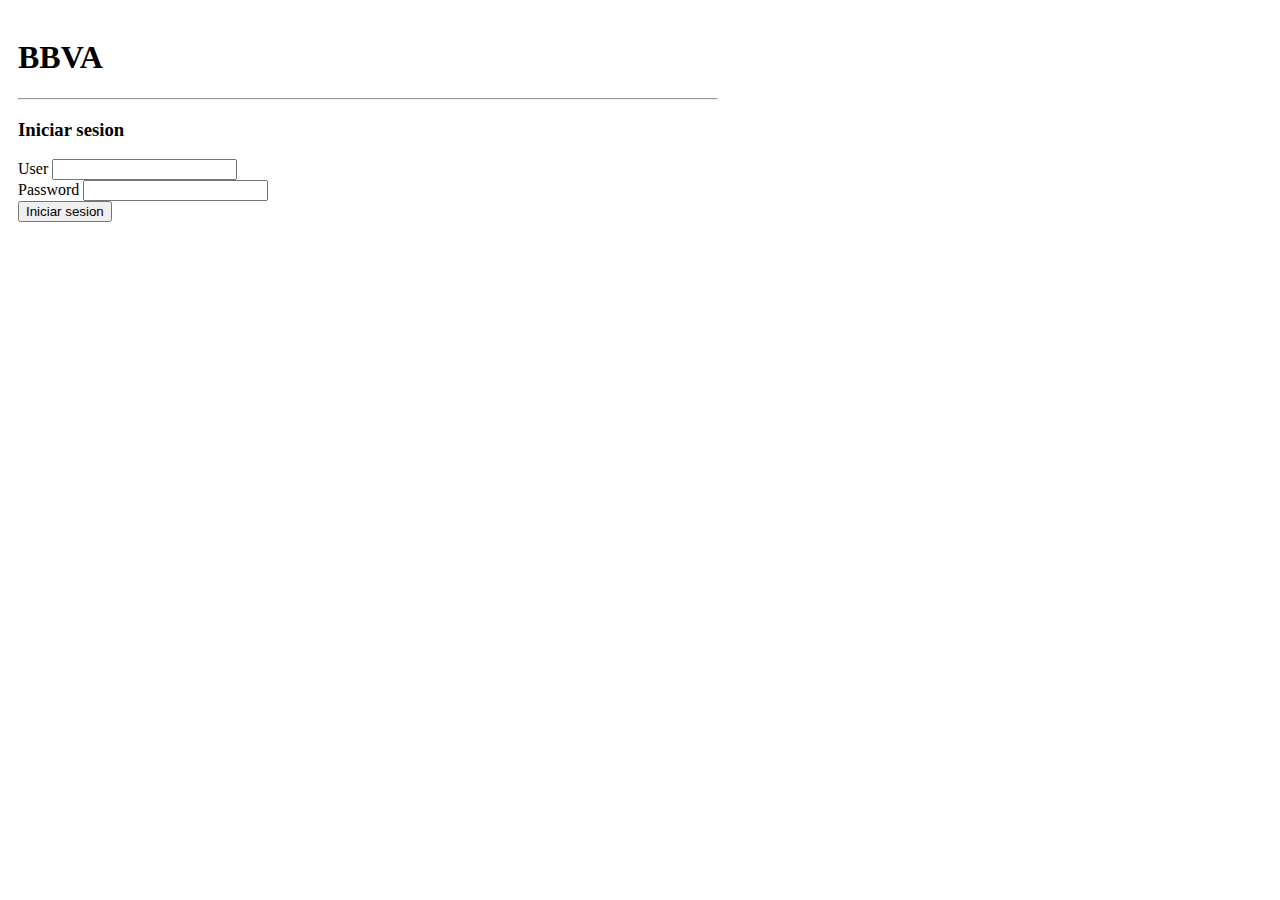
<file: index.html>
<!DOCTYPE html>
<html>
<head>
	<title>Iniciar sesion</title>
	<link href="https://cdn.jsdelivr.net/npm/bootstrap@5.0.2/dist/css/bootstrap.min.css" rel="stylesheet" integrity="sha384-EVSTQN3/azprG1Anm3QDgpJLIm9Nao0Yz1ztcQTwFspd3yD65VohhpuuCOmLASjC" crossorigin="anonymous">
	<link rel="stylesheet" type="text/css" href="estilo.css">
</head>
<body>
	<h1>BBVA</h1>
	<hr>
	<h3>Iniciar sesion</h3>
<form id="formularioInicio">
  <div class="mb-3">
    <label for="exampleInputEmail1" class="form-label">User</label>
    <input type="email" class="form-control" id="exampleInputEmail1" aria-describedby="emailHelp">
  </div>
  <div class="mb-3">
    <label for="exampleInputPassword1" class="form-label">Password</label>
    <input type="password" class="form-control" id="exampleInputPassword1">
  </div>
  <button type="submit" class="btn btn-primary">Iniciar sesion</button>
</form>
</body>
</html>
</file>
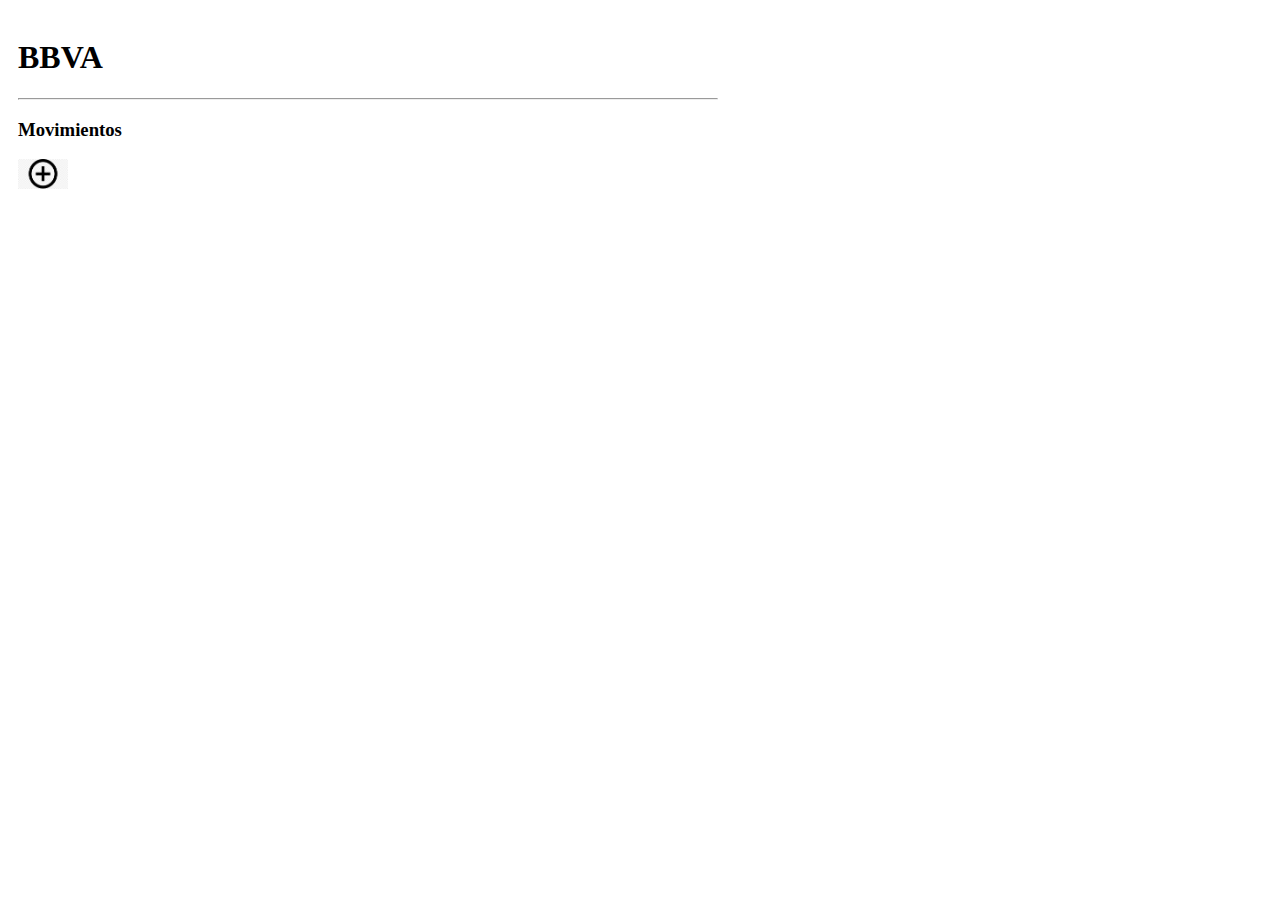
<file: movimientos.html>
<!DOCTYPE html>
<html>
<head>
	<title>Movimientos</title>
		<link href="https://cdn.jsdelivr.net/npm/bootstrap@5.0.2/dist/css/bootstrap.min.css" rel="stylesheet" integrity="sha384-EVSTQN3/azprG1Anm3QDgpJLIm9Nao0Yz1ztcQTwFspd3yD65VohhpuuCOmLASjC" crossorigin="anonymous">
	<link rel="stylesheet" type="text/css" href="estilo.css">
</head>
<body>
<h1>BBVA</h1>
<hr>
<h3>Movimientos</h3>
<a href=""><img src="./img/agregarMov.jpg" id="agregarMov"></a>

</body>
</html>
</file>
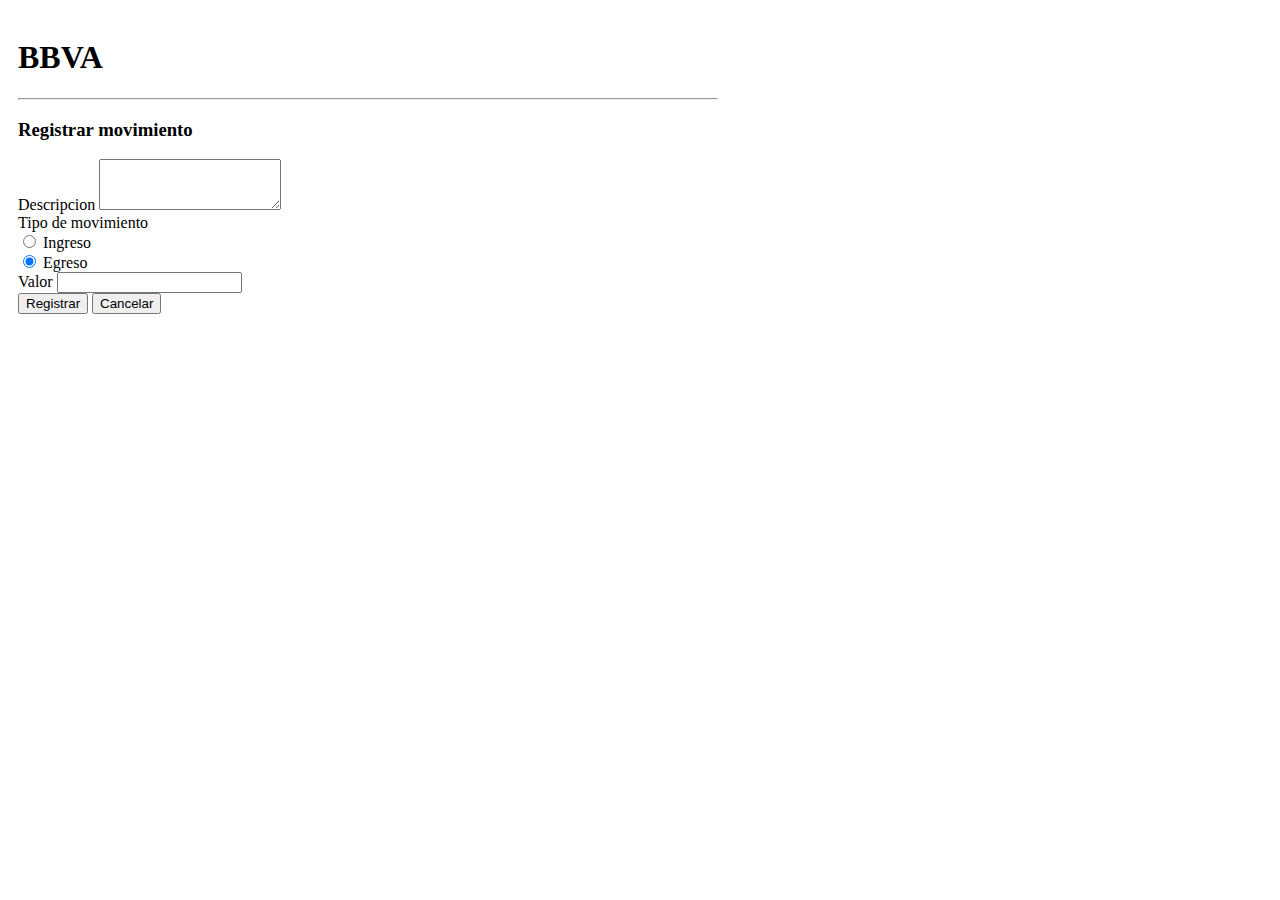
<file: registrarMovimiento.html>
<!DOCTYPE html>
<html>
<head>
	<title>Registrar movimiento</title>
			<link href="https://cdn.jsdelivr.net/npm/bootstrap@5.0.2/dist/css/bootstrap.min.css" rel="stylesheet" integrity="sha384-EVSTQN3/azprG1Anm3QDgpJLIm9Nao0Yz1ztcQTwFspd3yD65VohhpuuCOmLASjC" crossorigin="anonymous">
	<link rel="stylesheet" type="text/css" href="estilo.css">
</head>
<body>
	<h1>BBVA</h1>
	<hr>
	<h3>Registrar movimiento</h3>

	<div id="formularioMov">
		<div class="mb-3" id="descripcion">
		  <label for="exampleFormControlInput1" class="form-label">Descripcion</label>
		  <textarea class="form-control" id="exampleFormControlTextarea1" rows="3"></textarea>
		</div>
		<div class="mb-3" id="tipo">
			<label for="exampleFormControlInput1" class="form-label">Tipo de movimiento</label>
		<div class="form-check">
		  <input class="form-check-input" type="radio" name="flexRadioDefault" id="flexRadioDefault1">
		  <label class="form-check-label" for="flexRadioDefault1">Ingreso</label>
		</div>
		<div class="form-check">
		  <input class="form-check-input" type="radio" name="flexRadioDefault" id="flexRadioDefault2" checked>
		  <label class="form-check-label" for="flexRadioDefault2">Egreso</label>
		</div>
		</div>
		<div class="mb-3" id="valor">
		  <label for="exampleFormControlTextarea1" class="form-label">Valor</label>
		  <input type="email" class="form-control" id="exampleFormControlInput1">
		</div>
		<button type="button" class="btn btn-outline-primary">Registrar</button>
		<button type="button" class="btn btn-outline-secondary">Cancelar</button>
	</div>
</body>
</html>
</file>
<file: estilo.css>
body{
	padding: 10px;
	width: 700px;
	height: 500px;
}

#agregarMov{
	height: 30px;
	width: 50px;
}
</file>
